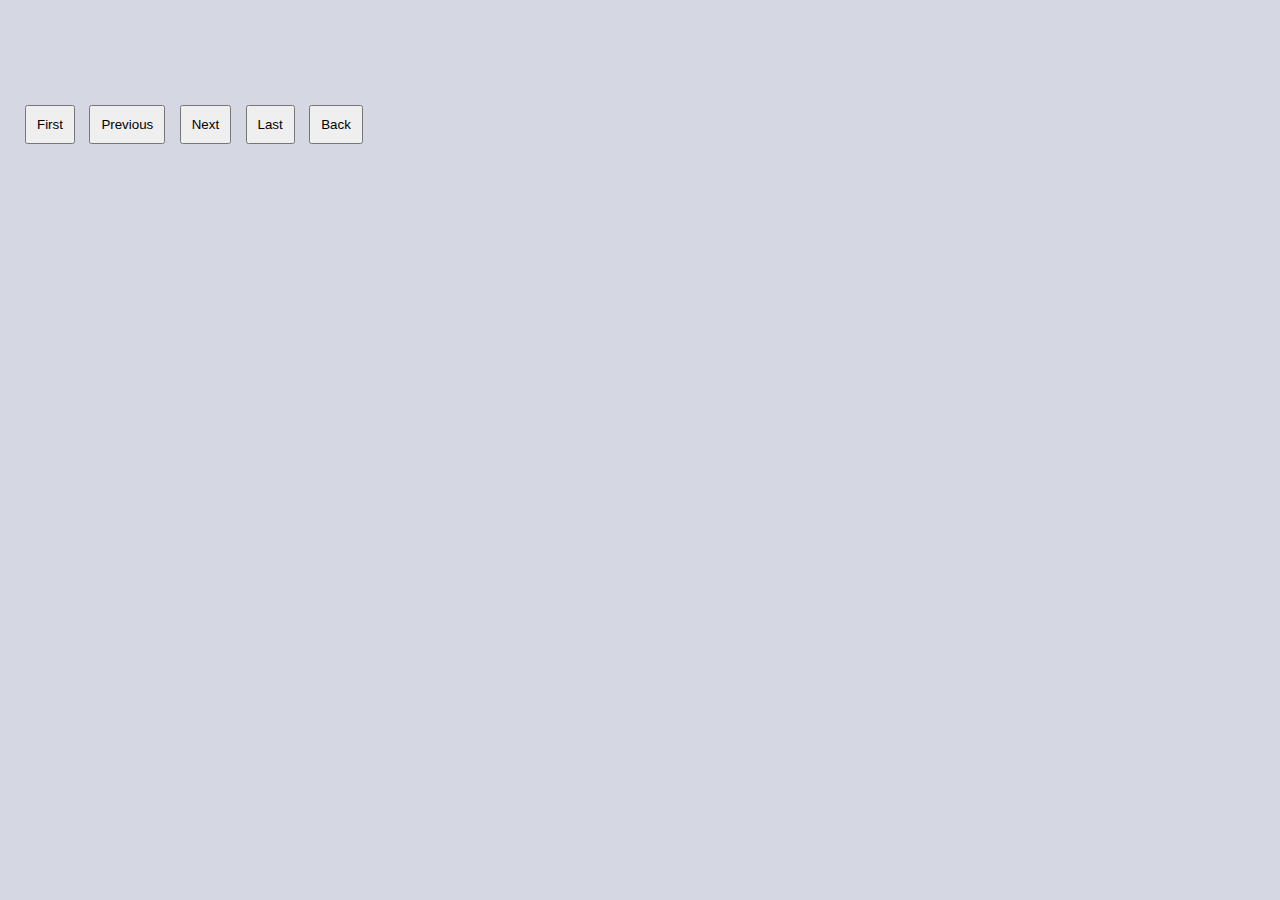
<file: cv.html>
<!DOCTYPE html>
<html lang="en">
<head>
    <meta charset="UTF-8">
    <meta name="viewport" content="width=device-width, initial-scale=1.0">
    <link rel="stylesheet" href="css/style1.css">
    <script src="js/script2.js"></script>
    <link rel="stylesheet" href="css/indexStyle.css">
    <title>CV Navigation</title>
</head>
<body onload="loadCvFromQuery()">
    <div id="cv-container">
        <!-- Le CV sélectionné sera affiché ici -->
    </div>
   
    <div id="navigation-buttons">
        <button onclick="firstCv()">First</button>
        <button onclick="previousCv()">Previous</button>
        <button onclick="nextCv()">Next</button>
        <button onclick="lastCv()">Last</button>
        <button onclick="goBack()">Back</button>
    </div>
</body>
</html>
</file>
<file: css/style1.css>
/* styles1.css i am here */

body {
    font-family: Arial, sans-serif;
    background-color: #f4f4f4;
    color: #333;
    margin: 0;
    padding: 0;
}
#cv-container {
    display: flex;
    flex-direction: column;
    align-items: center;
    padding: 20px;
    margin-top: 40px; /* Ajoutez une marge supérieure pour déplacer les CVs vers le bas */
}
.cv-container {  
    display: flex;
    max-width: 900px;
    margin: 20px auto;
    background: #fff;
    box-shadow: 0 0 10px rgba(0, 0, 0, 0.1);
    cursor: pointer;
    transition: transform 0.2s, box-shadow 0.2s;
}

.cv-container:hover {
    transform: scale(1.02);
    box-shadow: 0 0 15px rgba(0, 0, 0, 0.2);
}

.left-column {
    width: 30%;
    padding: 20px;
    background-color: #f7f7f7;
    border-right: 1px solid #ddd;
    text-align: center;
}

.left-column img {
    width: 150px;
    height: 150px;
    border-radius: 50%;
    margin-bottom: 20px;
    object-fit: cover;
}

.left-column .contact-info {
    margin-bottom: 20px;
}

.left-column .name {
    display: block;
    font-size: 1.2em;
    font-weight: bold;
    margin-bottom: 10px;
}

.left-column span {
    display: block;
    margin: 5px 0;
}

.languages {
    margin-top: 20px;
}

.languages .section-title {
    font-weight: bold;
    margin-bottom: 10px;
    display: block;
}

.right-column {
    width: 70%;
    padding: 20px;
}

.right-column .section-title {
    font-weight: bold;
    margin-bottom: 10px;
    border-bottom: 1px solid #ddd;
    padding-bottom: 5px;
    display: block;
    font-size: 20px;
}

.right-column span {
    display: block;
    margin: 5px 0;
}

.professional-summary,
.education,
.technology-skills,
.experiences,
.soft-skills {
    margin-bottom: 20px;
}

.education .degree {
    font-weight: bold;
    margin-top: 10px;
}

.experiences .experience {
    font-weight: bold;
    margin-top: 10px;
}
.experiences .projet {
    font-weight: bold;
    margin-top: 10px;
}
.degree-container {
    display: flex;
    justify-content: space-between;
    align-items: center;
}

.degree {
    font-weight: bold;
}

.year {
    font-style: italic;
}


.cv-item {
    margin: 20px;
    padding: 20px;
    border: 1px solid #000;
    cursor: pointer;
}

#navigation-buttons {
    margin: 20px;
}

button {
    margin: 5px;
    padding: 10px;
    cursor: pointer;
}
</file>
<file: css/indexStyle.css>
/* Style pour le conteneur principal */
body {
    font-family: Arial, sans-serif;
    margin: 0;
    padding: 0;
    background-color: #d5d7e2;
}
.links{
    display: grid;
    grid-template-rows: 100px 100px;
    justify-content: center;
    row-gap: 10px;
    margin-top: 100px;
}
.link-btn{
    border: 1px solid rgb(26, 122, 187);
    background-color: rgb(26, 122, 187);
    padding: 20px;
    width: 250px;
    font-size: 20px;
    color: white;
    font-family: Georgia, 'Times New Roman', Times, serif;
    border-radius: 20px;
    box-shadow: 0 4px 6px rgba(0, 0, 0, 0.3); /* Ombre */
    transition: box-shadow 0.3s ease; /* Transition douce lors du survol */
    cursor: pointer;
}

.link-btn:hover {
    box-shadow: 0 8px 12px rgba(0, 0, 0, 0.4); /* Ombre plus intense au survol */
}

/* Style pour les boutons */
/* CSS pour positionner la classe search en haut de la page */
.search {
    position: fixed;
    top: 0;
    left: 0;
    width: 100%;
    background-color: #f8f9fa; /* couleur de fond */
    padding: 10px;
    box-shadow: 0 2px 4px rgba(0, 0, 0, 0.1); /* ombre */
    z-index: 999; /* assure que la barre de recherche est au-dessus de tout le contenu */
}

/* CSS pour positionner le bouton "Créer un nouveau CV" dans le coin supérieur droit */
.create {
    position: fixed;
    top: 10px; /* ajustez la position verticale selon vos besoins */
    right: 10px; /* ajustez la position horizontale selon vos besoins */
    background-color: rgb(26, 122, 187); /* couleur de fond */
    color: #fff; /* couleur du texte */
    padding: 10px 20px;
    border-radius: 5px; /* bord arrondi */
    cursor: pointer;
    z-index: 999; /* assure que le bouton est au-dessus de tout le contenu */
}

/* Style de survol pour le bouton "Créer un nouveau CV" */
.create:hover {
    background-color: #0056b3; /* couleur de fond au survol */
}


/* Style pour le conteneur des CV */
/*#cv-container {
    margin-top: 20px;
    padding: 20px;
    border: 1px solid #ccc;
    border-radius: 5px;
}

 Style pour les CV individuels 
.cv {
    margin-bottom: 20px;
    padding: 10px;
    background-color: #f9f9f9;
    border: 1px solid #ddd;
    border-radius: 5px;
}*/

/* Style pour le contenu de chaque CV 
.cv-content {
    font-size: 16px;
    line-height: 1.6;
}

/* Style pour les liens dans le contenu des CV 
.cv-content a {
    color: #007bff;
    text-decoration: none;
}

.cv-content a:hover {
    text-decoration: underline;
}*/
</file>
